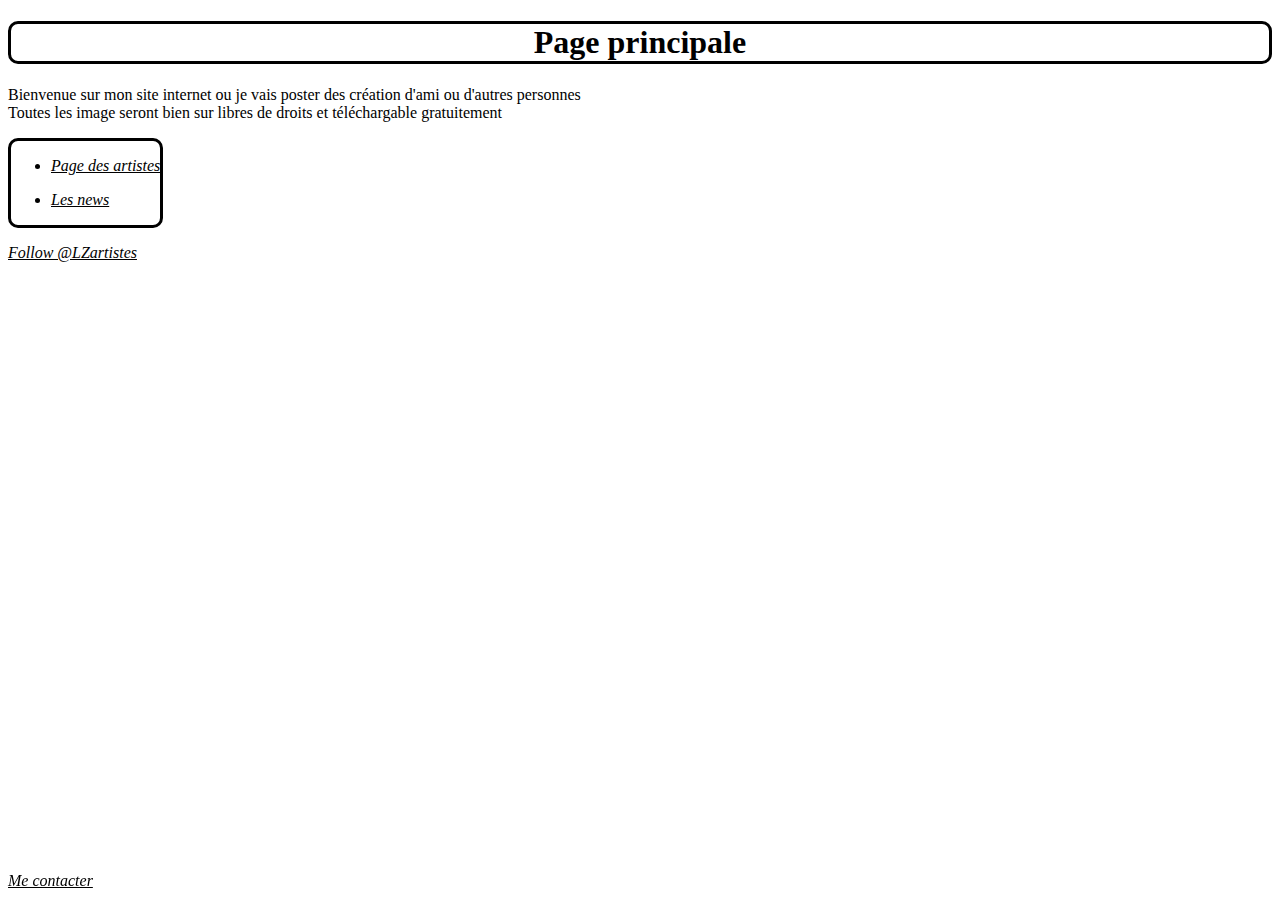
<file: index.html>
<!DOCTYPE html>
	<html>
		<head>
			<meta charset="utf-8">
			<link rel="shortcut icon" href="Fichiers\Images\Vignettes\favicon.ico" />
			<link rel="stylesheet" href="style.css" />
			<title>Les Zartistes</title>
			<meta name="google-site-verification" content="uQZvvzxMMU8R3X46RsTNFUA5ckjimgKdFZJogP2CgDE" />
	</head>
	<body>
			<h1 id="ancre1"><strong>Page principale</strong></h1>
			
			<p>Bienvenue sur mon site internet ou je vais poster des création d'ami ou d'autres personnes</br>
				Toutes les image seront bien sur libres de droits et téléchargable gratuitement<br>
			<div class="selecter"><ul>
				<li><p><a href="Pages/html/artistes.html">Page des artistes</a></p></li>
				<li><a href="Pages/html/news.html">Les news</a></li>
			</ul></div>
			<footer>
				<p class="foot"><a class="contact" href="mailto:didier.blockling.perso@gmail.com">Me contacter</a></p>
				<a href="https://twitter.com/LZartistes?ref_src=twsrc%5Etfw" class="twitter-follow-button" data-show-count="false">Follow @LZartistes</a></script async src="https://platform.twitter.com/widgets.js" charset="utf-8">
			</footer>
		</body>
	</html>
</file>
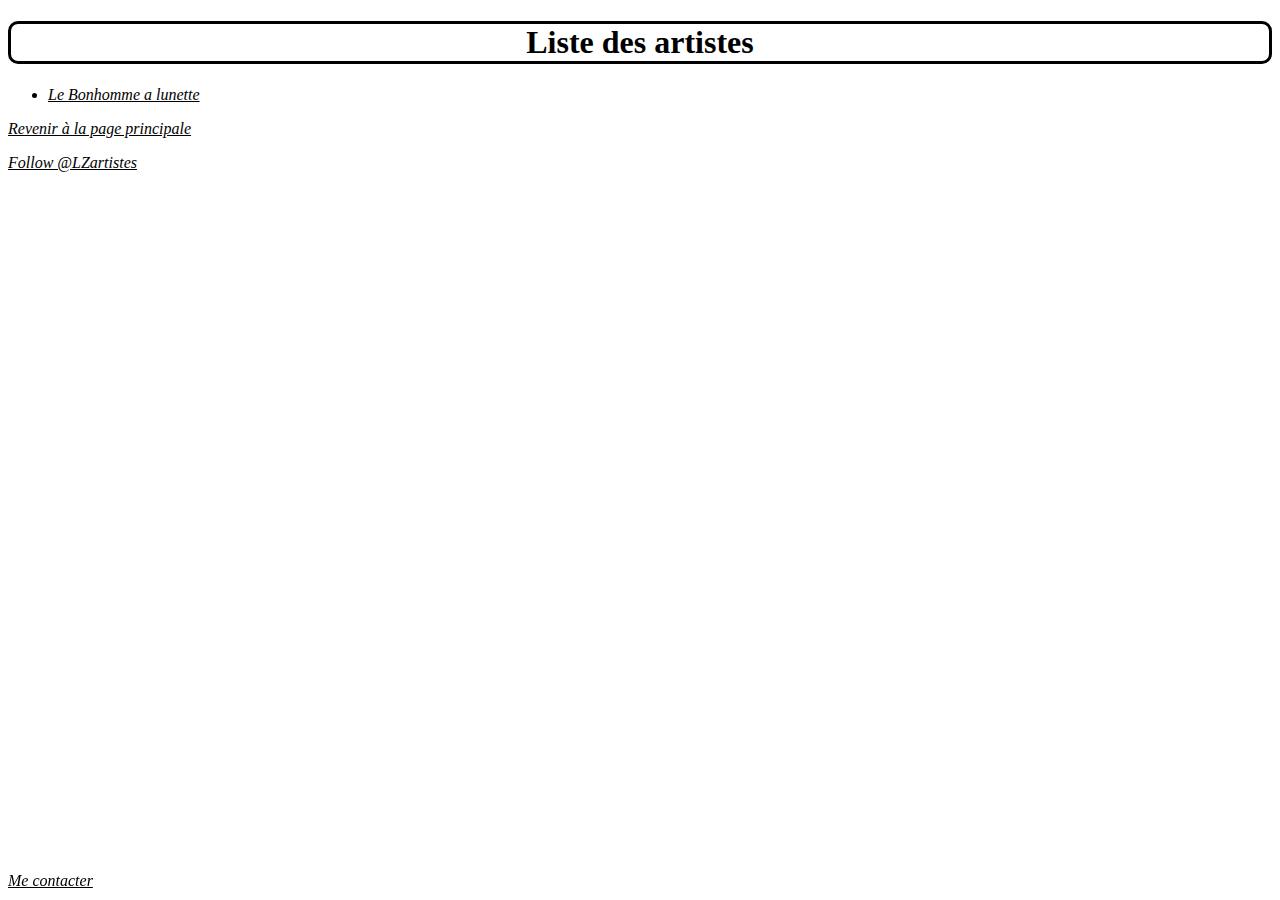
<file: Pages/html/artistes.html>
<!DOCTYPE html>
	<html>
		<head>
			<title>Pages artistes</title>
			<meta charset="utf-8">
			<link rel="stylesheet" href="../../style.css"/>
		<body>
			<h1>Liste des artistes</h1>
			<ul>
				<li><p><a href="bonhomme_lunette.html">Le Bonhomme a lunette</a></p></li>
			</ul>
			<footer>
				<p class="index_go"><a href="../../index.html">Revenir à la page principale</a></p>
				<p class="foot"><a class="contact" href="mailto:didier.blockling.perso@gmail.com">Me contacter</a></p>
				<a href="https://twitter.com/LZartistes?ref_src=twsrc%5Etfw" class="twitter-follow-button" data-show-count="false">Follow @LZartistes</a></script async src="https://platform.twitter.com/widgets.js" charset="utf-8">
			</footer>
		</body>
	</html>
</file>
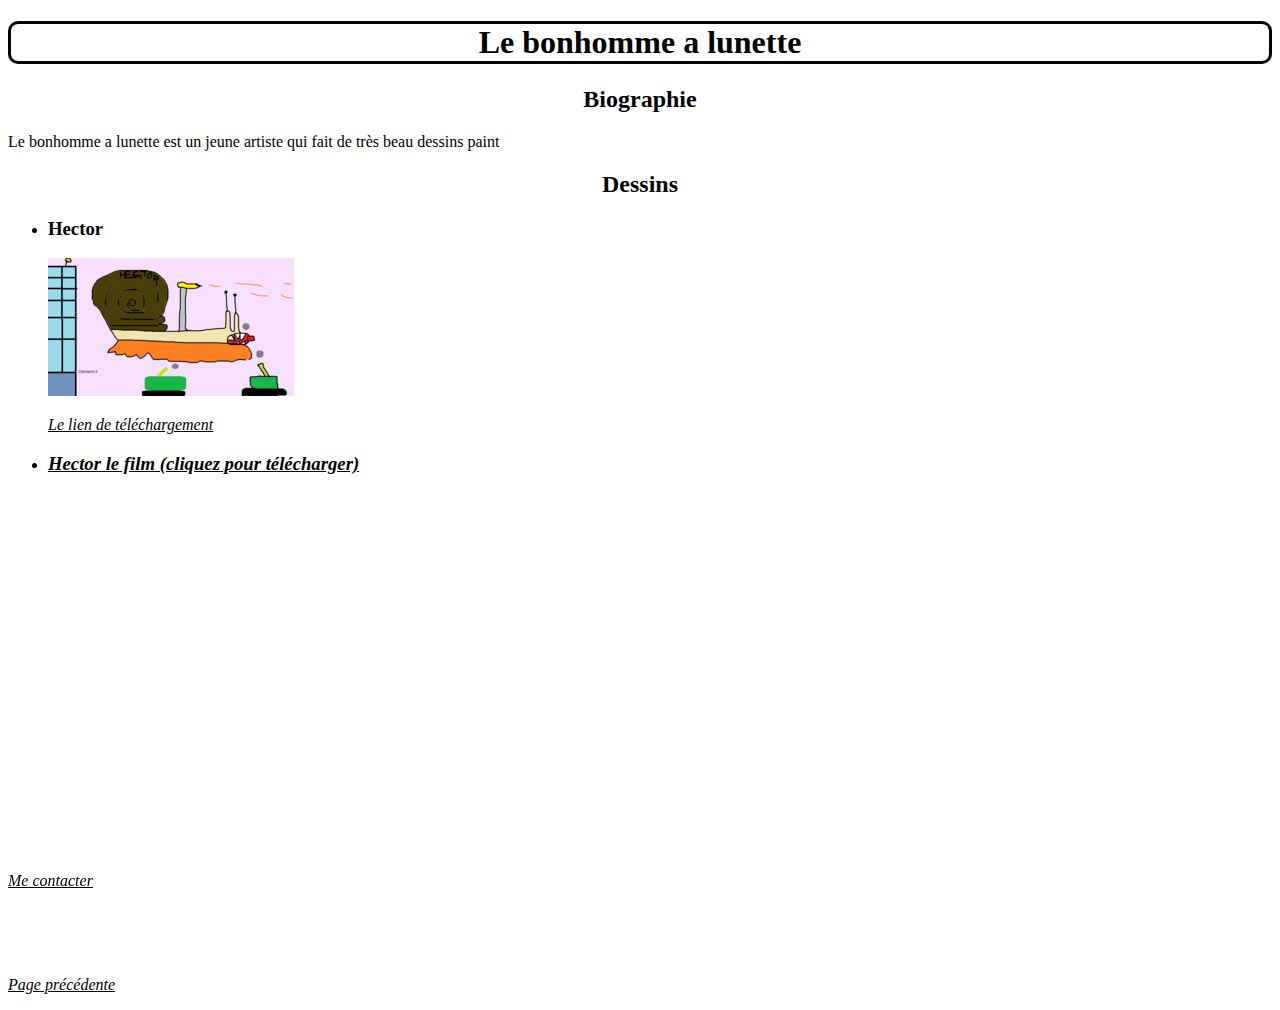
<file: Pages/html/bonhomme_lunette.html>
<!DOCTYPE html>
<html>
		<head>
			<title>Le bonhomme</title>
			<meta charset="utf-8">
			<link rel="stylesheet" href="../../style.css"/>
	</head>
	<body>
		<h1>Le bonhomme a lunette</h1>
		<h2>Biographie</h2>
			<p>Le bonhomme a lunette est un jeune artiste qui fait de très beau dessins paint</p>
		<h2>Dessins</h2>
			<ul>
				<li><h3>Hector</h3>
				<a href="../../Fichiers/Images/Vignettes_agrandies/hecor.png"><img src="../../Fichiers/Images/Vignettes/hecor.png"></a>
				<p><a href="../../Fichiers/Images/For_Download/hecor.zip">Le lien de téléchargement</a></p></li>
				<li><a href="../../Fichiers/Vidéo/hectorfilm.zip"><h3>Hector le film (cliquez pour télécharger)</h3></a>
					<iframe width="789" height="444" src="https://www.youtube.com/embed/5GPZ1bQKUME" frameborder="0" allow="accelerometer; autoplay; encrypted-media; gyroscope; picture-in-picture" allowfullscreen></iframe>
				</li>
			</ul>
			<footer>
				<p class="foot"><a href="artistes.html"></br>Page précédente</a></p>
				<p class="foot"><a class="contact" href="mailto:didier.blockling.perso@gmail.com">Me contacter</a></p>
			</footer>
	</body>
</html>
</file>
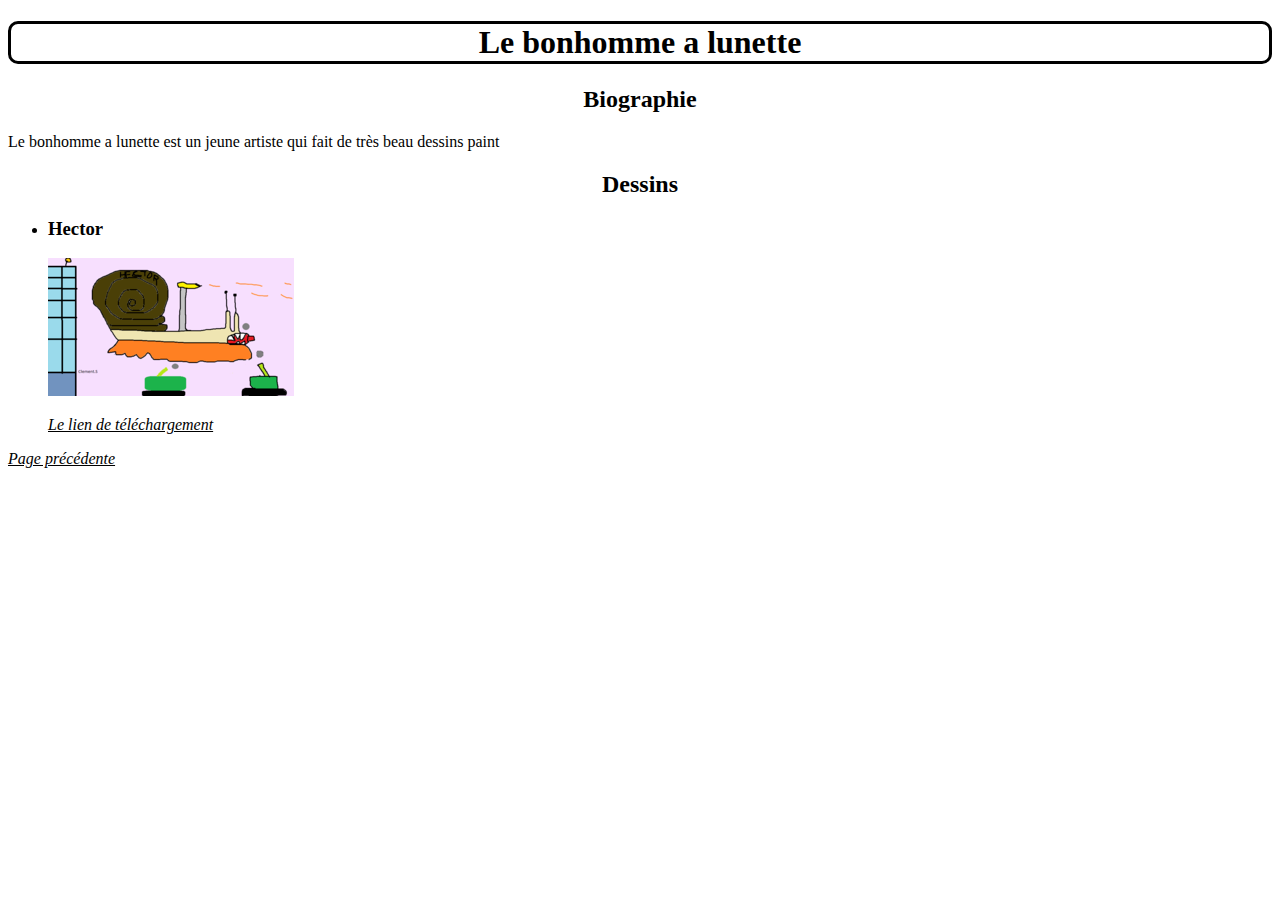
<file: Pages/html/clementine_salibataire.html>
<!DOCTYPE html>
<html>
		<head>
			<title>Le bonhomme</title>
			<meta charset="utf-8">
			<link rel="stylesheet" href="../../style.css"/>
	</head>
	<body>
		<h1>Le bonhomme a lunette</h1>
		<h2>Biographie</h2>
			<p>Le bonhomme a lunette est un jeune artiste qui fait de très beau dessins paint</p>
		<h2>Dessins</h2>
			<ul>
				<li><h3>Hector</h3>
				<a href="../../Fichiers/Images/Vignettes_agrandies/hecor.png"><img src="../../Fichiers/Images/Vignettes/hecor.png"></a>
				<p><a href="../../Fichiers/Images/For_Download/hecor.zip">Le lien de téléchargement</a></p></li>
			</ul>
			<footer>
				<p class="foot"><a href="artistes.html">Page précédente</a></p>
			</footer>
	</body>
</html>
</file>
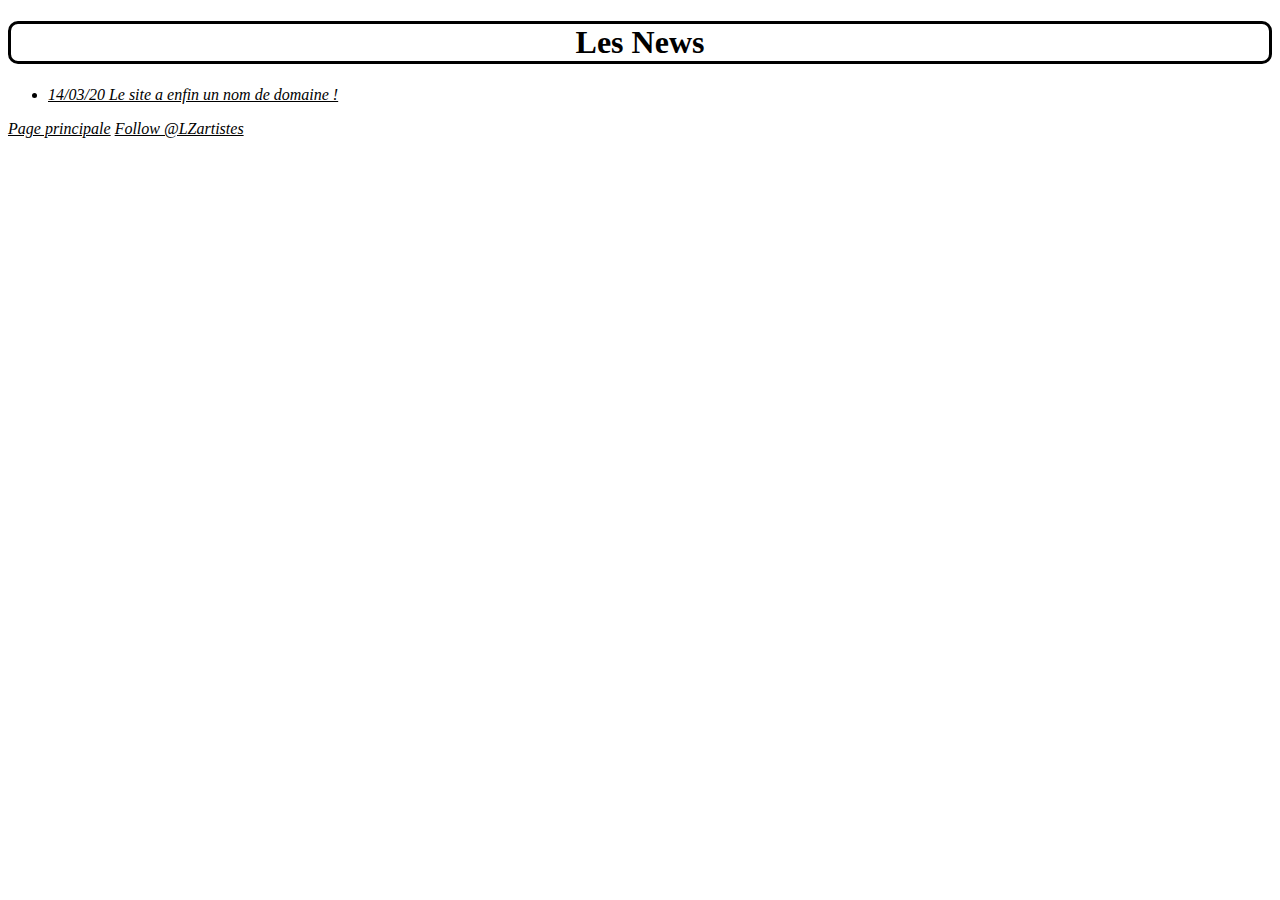
<file: Pages/html/news.html>
<!DOCTYPE html>
<html>
<head>
	<title>Les news du site</title>
	<meta charset="utf-8">
	<link rel="stylesheet" href="../../style.css"/>
</head>
<body>
	<h1>Les News</h1>
	<ul>
		<li><a href="news1.html">14/03/20 Le site a enfin un nom de domaine !</a></li>
	</ul>


	<footer>
		<a href="../../index.html" class="back">Page principale</a>
		<a href="https://twitter.com/LZartistes?ref_src=twsrc%5Etfw" class="twitter-follow-button" data-show-count="false">Follow @LZartistes</a></script async src="https://platform.twitter.com/widgets.js" charset="utf-8">
	</footer>
</body>
</html>
</file>
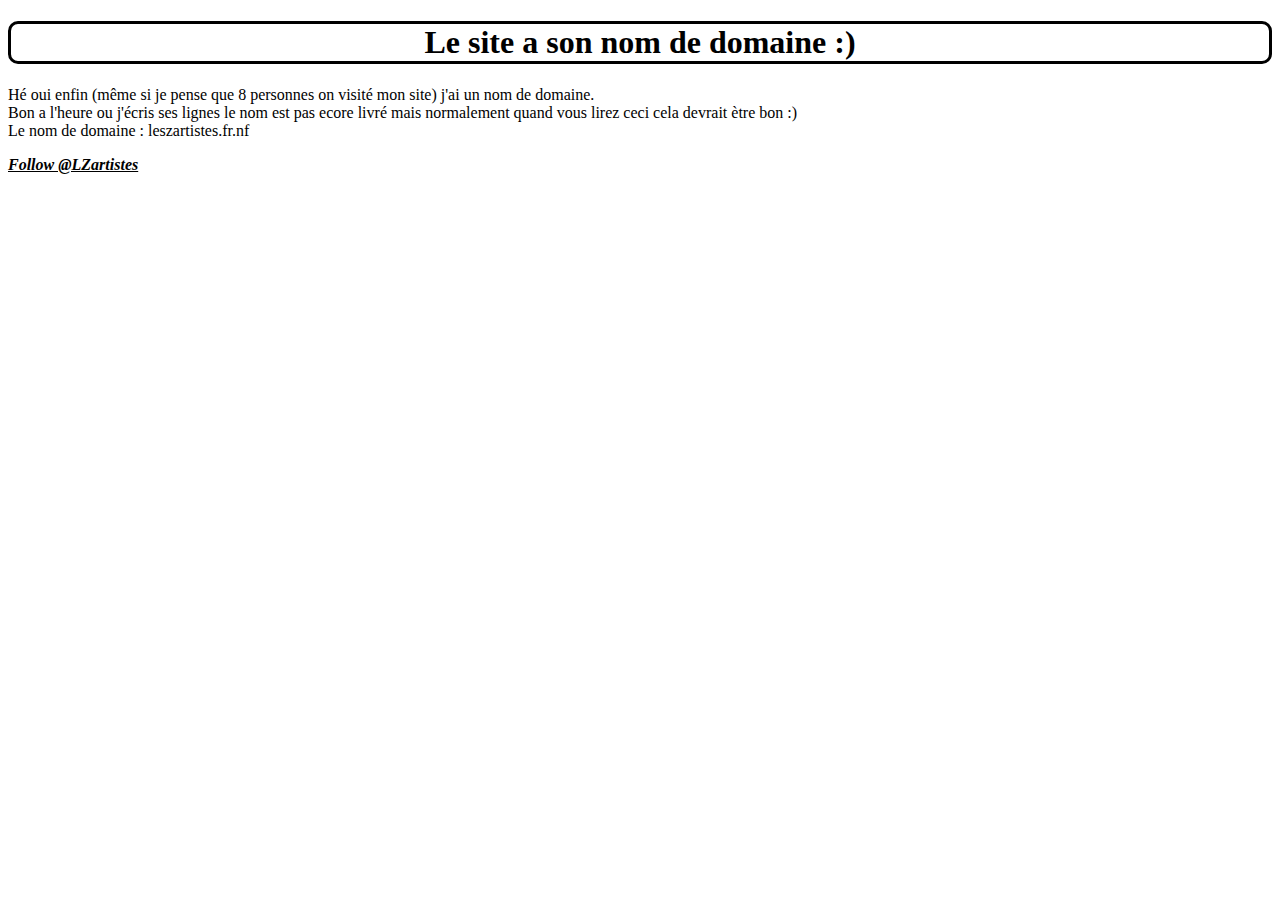
<file: Pages/html/news1.html>
<!DOCTYPE html>
	<html>
		<head>
			<title>14/03/20</title>
			<meta charset="utf-8">
			<link rel="stylesheet" href="../../style.css"/>
		</head>
		<body>
			<h1>Le site a son nom de domaine :)</h1>
			<p>Hé oui enfin (même si je pense que 8 personnes on visité mon site) j'ai un nom de domaine.</br>
			Bon a l'heure ou j'écris ses lignes le nom est pas ecore livré mais normalement quand vous lirez ceci cela devrait ètre bon :)</br>
				Le nom de domaine : leszartistes.fr.nf<b/></p>
			<a href=""></a>
			<footer>
				<a href="https://twitter.com/LZartistes?ref_src=twsrc%5Etfw" class="twitter-follow-button" data-show-count="false">Follow @LZartistes</a><script async src="https://platform.twitter.com/widgets.js" charset="utf-8"></script>
			</footer>
		</body>
</html>
</file>
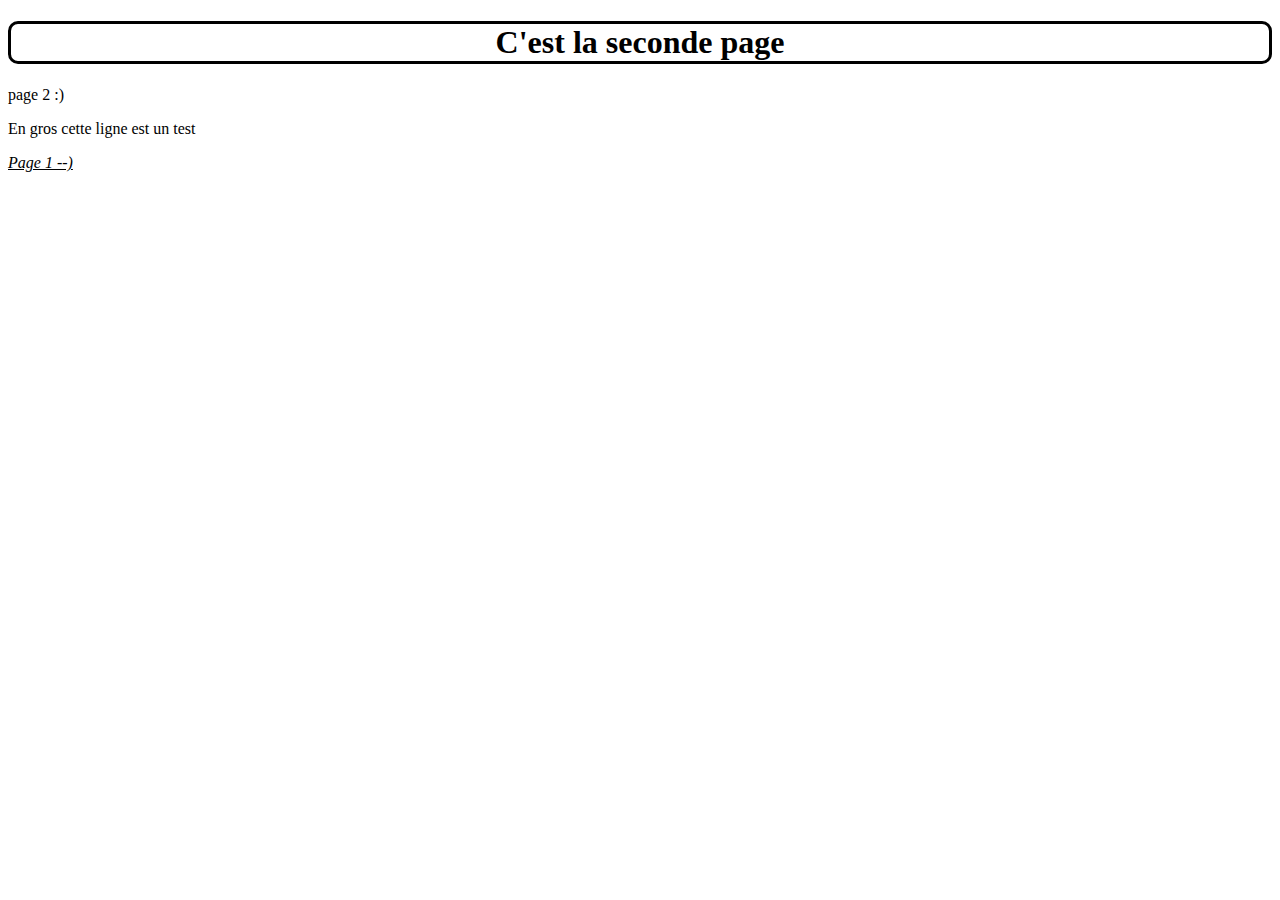
<file: Pages/html/page_1.html>
<!DOCTYPE html>
	<html>
		<head>
			<meta charset="utf-8">
			<link rel="stylesheet" href="../../style.css"/>
			<title>Test 1</title>
		</head>
		<body>
			<h1>C'est la seconde page</h1>
			<p>page 2 :)</p>
			<p>En gros cette ligne est un test</p>
			<p><a href="../../index.html">Page 1 --)</a></p>
		</body>
	</html>
</file>
<file: style.css>
h1
{
	--main-text-color: black;
	color: var(--main-text-color);
	text-align: center;
	border: 3px var(--main-text-color) solid;
	border-radius: 10px;
	
}
p
{
    color: var(--main-text-color);
}
h2
{
	color: var(--main-text-color);
	text-align: center;
}
h3
{
	color: var(--main-text-color);
	text-align: left;
}
body
{
	color:var(--main-text-color);
}
a
{
	color: var(--main-text-color);
	font-style: italic;
}
a:hover
{
   text-decoration: underline;
   color: var(--main-text-color);
}
a:visited
{
	color:#771500;
}
.index_go
{
	font size: 6px;
	text-align: left;
}
a
{
	text-align: center;
}
ul
{
	color: var(--main-text-color);
}
.contact
{
	text-align: right;
	position: fixed;
    bottom: 10px;
	border: 3px var(--main-text-color) solid;
	border-radius: 10px;
}
.back
{
	text-align: left;
}
.selecter
{
	border:3px black solid;
	border-radius: 10px;
	display:table;
    text-align: left;	
}
.logo
{
	
}
.twitter-follow-button
{
	text-align: right;
}
.getip
{
	font-size: 200px
	color : red;

}
</file>
